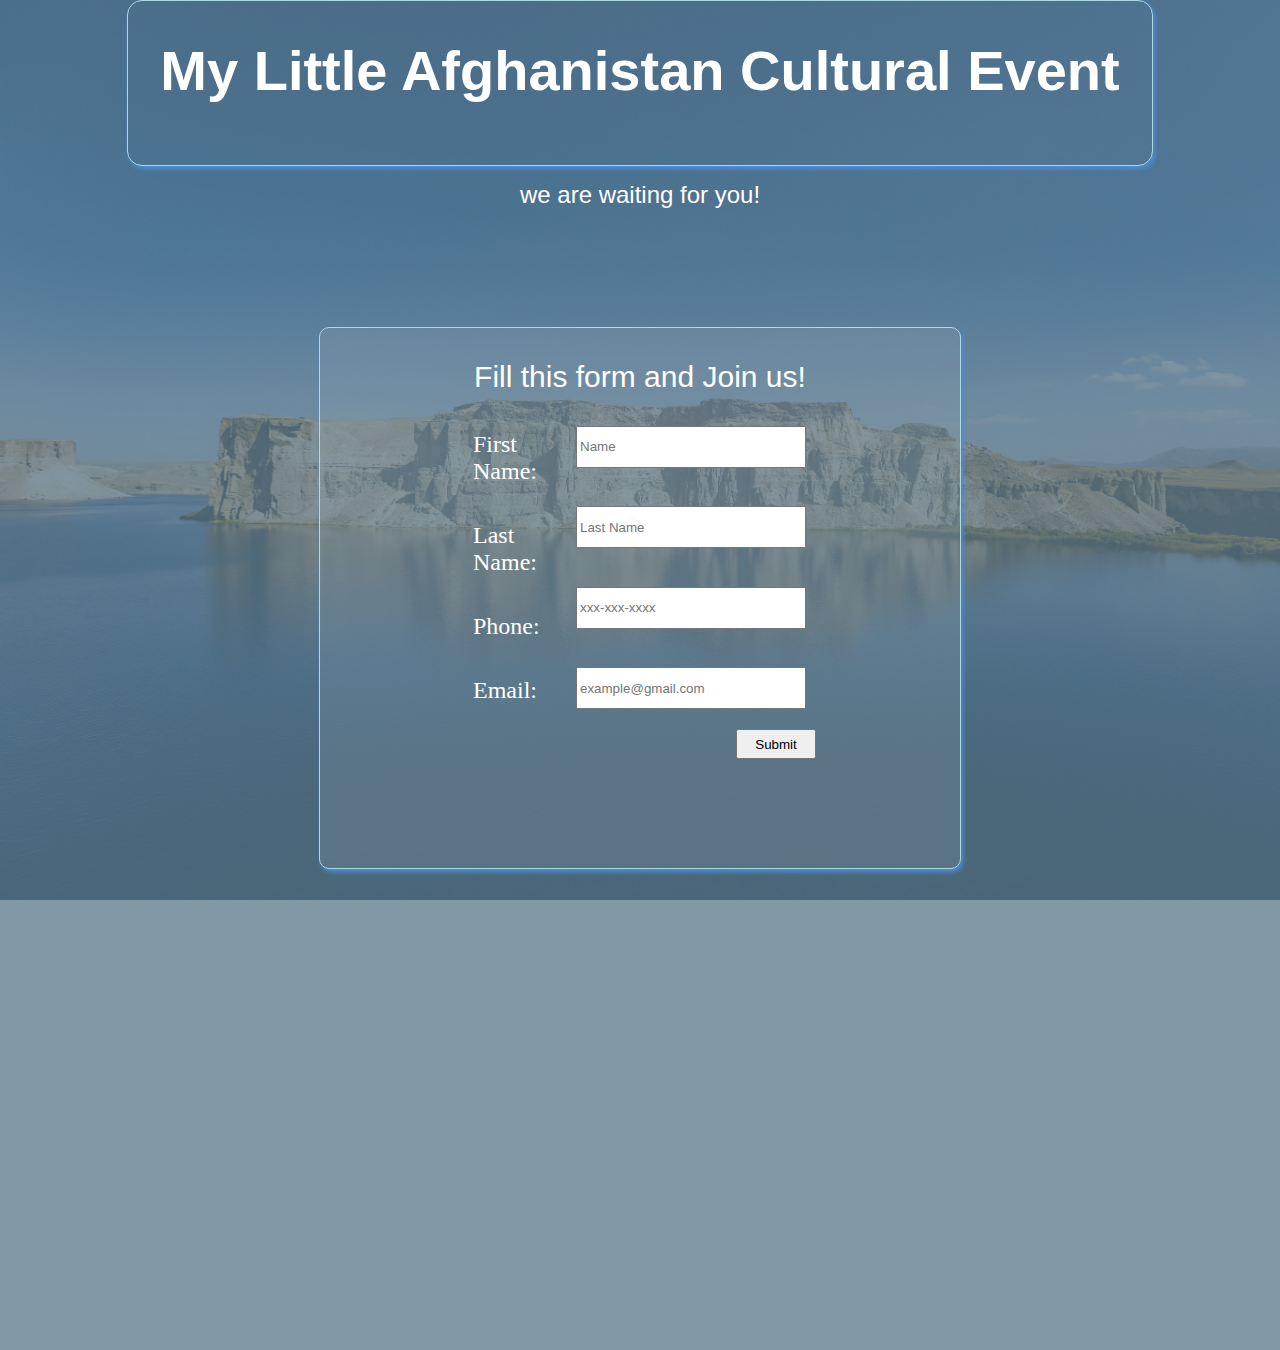
<file: form.html>
<!DOCTYPE html>
<html lang="en">
  <head>
    <meta charset="UTF-8" />
    <meta
      name="description"
      content="This is the information page of My Little Afghanistan Event."
    />
    <meta
      name="keywords"
      content="Semantic tags, headers, image, paragraph, links, anchors and styling."
    />
    <link rel="stylesheet" href="./assets/css/form.css" />
    <meta name="author" content="Hamida Fathi" />
    <title>Registration Form</title>
  </head>
  <body>
    <div class="continer">
      <section id="header1">
        <header id="top">
          <h1 class="roboto-condensed100">
            My Little Afghanistan Cultural Event
          </h1>
        </header>
        <p class="roboto-condensed100">we are waiting for you!</p>
      </section>
      <section>
        <form method="post">
          <p class="roboto-condensed100 formP">Fill this form and Join us!</p>

          <div class="lebsInputs">
            <div class="lebals">
              <label class="lebal" for="fname">First Name:</label>
              <br />
              <lebal class="lebal" for="lname">Last Name:</lebal>
              <br />
              <lebal class="lebal" for="phone">Phone:</lebal>
              <br />
              <lebal class="lebal" for="email">Email:</lebal>
            </div>
            <div class="inputs">
              <input
                type="text"
                id="name"
                class="input"
                name="fname"
                placeholder="Name"
              />
              <br />
              <input
                type="text"
                id="lname"
                class="input"
                name="lname"
                placeholder="Last Name"
              />
              <br />
              <input
                type="tel"
                id="phone"
                class="input"
                name="phone"
                placeholder="xxx-xxx-xxxx"
              />
              <br />
              <input
                type="email"
                id="email"
                class="input"
                name="email"
                height="100px"
                placeholder="example@gmail.com"
              />
            </div>
          </div>
          <input id="submit" type="submit" value="Submit" />
        </form>
      </section>
    </div>
  </body>
</html>
</file>
<file: assets/css/form.css>
* {
  margin: 0px;
}
body {
  background-image: url("../img/pexels-wasim-mirzaie-.jpg");
  background-repeat: no-repeat;

  background-attachment: fixed;
  background-size: cover;
  width: 100%;
  height: 120vh;
}
.continer {
  background-color: rgba(95, 124, 142, 0.79);
  padding: 0px;

  width: 100%;
  height: 150vh;
}
header {
  height: 50%vh;
  margin: 10px;
}
.roboto-condensed100 {
  margin-top: 5px;
  font-family: "Montserrat", sans-serif;
  font-optical-sizing: auto;
  font-weight: 900%;
  font-style: normal;
  color: white;
}
section > header {
  border: 1px solid lightblue;
  width: fit-content;
  margin: 0 auto;
  padding: 2em;
  border-radius: 15px;
  box-shadow: 2px 3px 4px rgb(74, 141, 214);
}
header h1 {
  font-size: 350%;
  text-align: center;
  padding-bottom: 30px;
}
header + p {
  text-align: center;

  font-size: 150%;

  position: relative;
  top: 10px;
}
form {
  background-color: rgba(156, 168, 178, 0.2);
  border: 1px solid lightblue;
  border-radius: 10px;
  box-shadow: 2px 3px 4px rgb(74, 141, 214);
  height: 60vh;
  width: 50%;
  margin: 10% auto;
}
.lebals {
  display: flex;
  flex-direction: column;
  color: white;
  font-size: x-large;
  margin-left: 20px;
}
#submit {
  height: 30px;
  width: 80px;
  position: relative;
  top: 20px;
  left: 65%;
}
.inputs {
  display: grid;
  flex-direction: column;
  width: 60%;
}
.lebsInputs {
  margin: 0px;
  display: grid;
  grid-template-columns: 1fr 3fr;
  grid-template-rows: 1fr;

  gap: 0px;
  margin-left: 20%;
}

.formP {
  font-size: 30px;
  text-align: center;
  margin: 5%;
}
.lebal {
  margin: 5px;
  padding: 0px;
}
</file>
